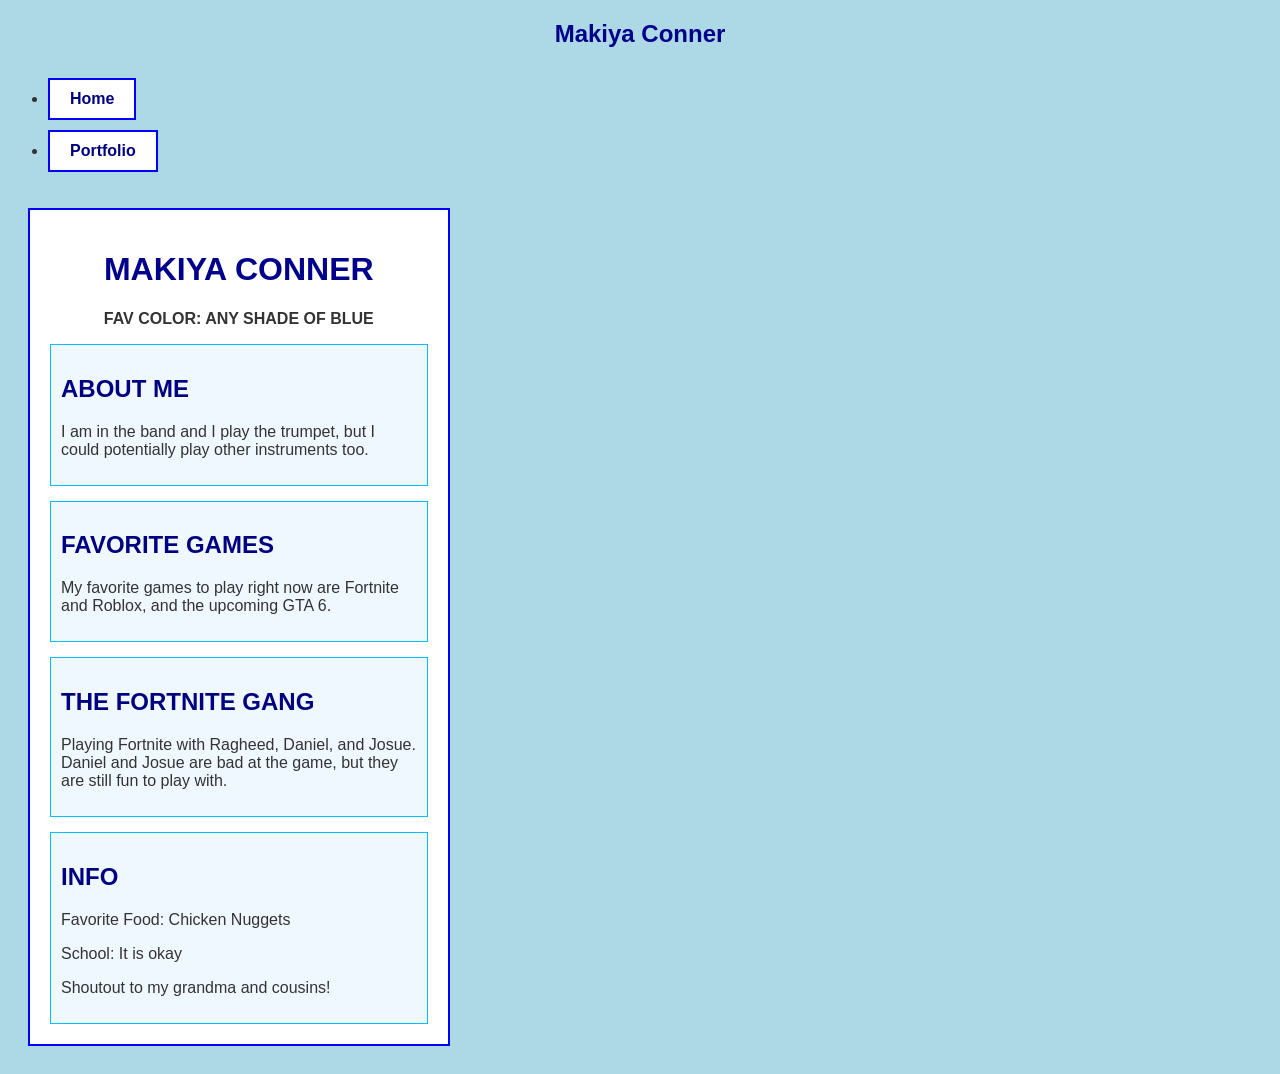
<file: index.html>
<!DOCTYPE html>
<html lang="en">

<head>
  <meta charset="UTF-8">
  <meta name="viewport" content="width=device-width, initial-scale=1.0">
  <title>Makiya Conner</title>
  <link rel="icon" href="favicon.ico" type="image/x-icon">

  <link rel="stylesheet" href="style.css" />
</head>

<body>
  <nav>
    <h1>Makiya Conner</h1>
    <ul id="nav-ul">
      <li class="nav-li"><a href="index.html">Home</a></li>
      <li class="nav-li"><a href="portfolio.html">Portfolio</a>
      </li>
    </ul>
  </nav>

  <main>

    <div class="box">

      <h1>MAKIYA CONNER</h1>
      <p class="tag">FAV COLOR: ANY SHADE OF BLUE</p>

      <div class="sec">
        <h2>ABOUT ME</h2>
        <p>
          I am in the band and I play the trumpet, but I could potentially play other instruments too.
        </p>
      </div>

      <div class="sec">
        <h2>FAVORITE GAMES</h2>
        <p>
          My favorite games to play right now are Fortnite and Roblox, and the upcoming GTA 6.
        </p>
      </div>

      <div class="sec">
        <h2>THE FORTNITE GANG</h2>
        <p>
          Playing Fortnite with Ragheed, Daniel, and Josue. Daniel and Josue are bad at the game, but they are still
          fun
          to play with.
        </p>
      </div>

      <div class="sec">
        <h2>INFO</h2>
        <p>Favorite Food: Chicken Nuggets</p>
        <p>School: It is okay</p>
        <p>Shoutout to my grandma and cousins!</p>
      </div>

    </div>
  </main>
</body>

</html>
</file>
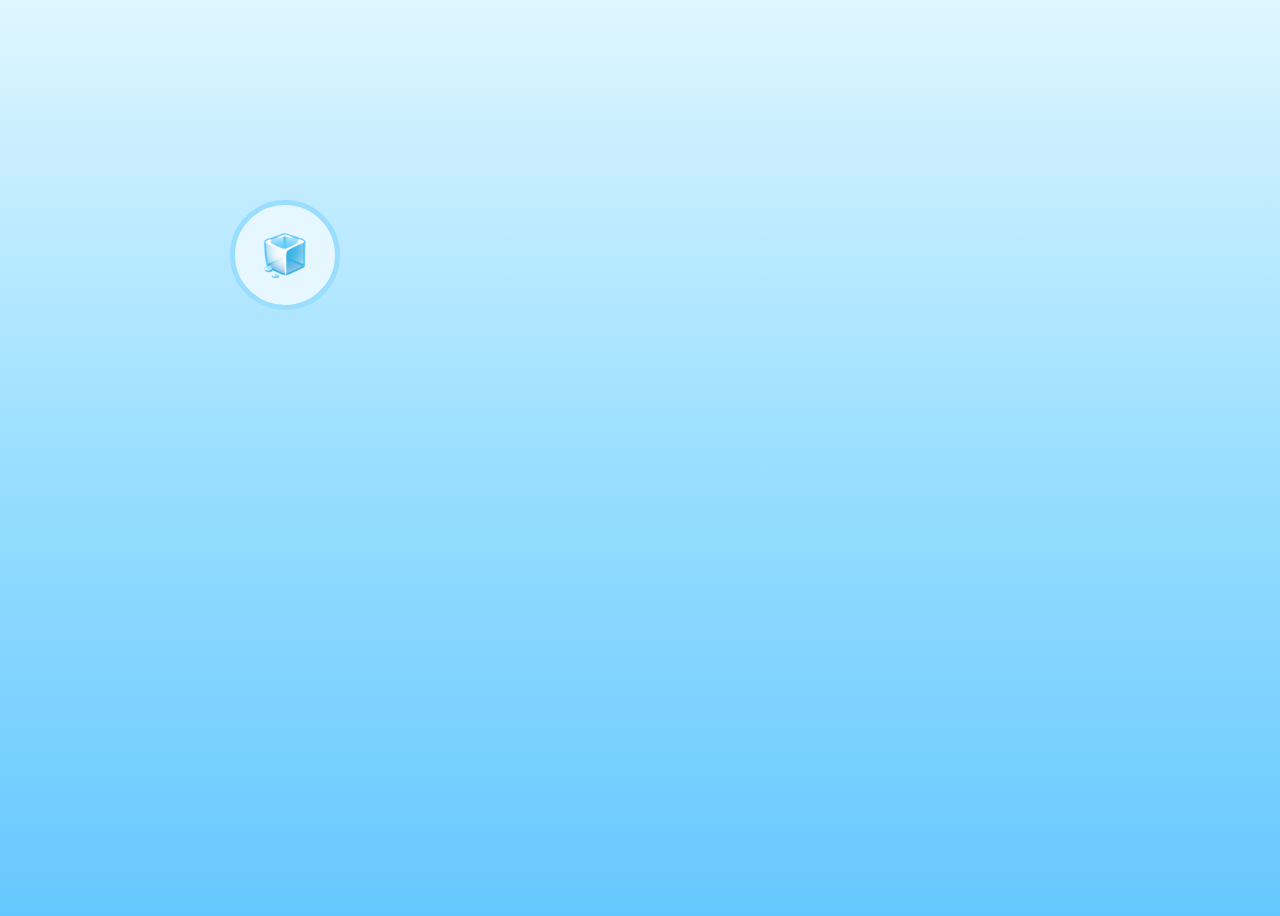
<file: fsd-projects/bouncing-box/index.html>
<!DOCTYPE html>
<html>

<head>
  <meta charset="utf-8" />
  <title>Bouncing Box</title>
  <script src="jquery.min.js"></script>

  <style>
    .box {
      width: 100px;
      height: 100px;
            border: 5px solid  #99ddff;      border-radius: 50%;      position: absolute;      top: 200px;      left: 0px;      user-select: none;      display: block;      font-weight: bold;      text-align: center;      line-height: 100px;      color:  #0066cc;      font-size: 250%;      font-family: Arial, sans-serif;      height: 100px;      background-color:  #e6f7ff; 
      
      background-color: #e6f7ff;
      color: #0066cc;
      font-size: 250%;
      font-family: Arial, sans-serif;
      font-weight: bold;
      text-align: center;
      line-height: 100px;
      user-select: none;
      display: block;
      position: absolute;
      top: 200px;
      left: 0px;
      border: 5px solid #99ddff;
      border-radius: 50%;
    }

    .board {
      height: 100vh;
      background: linear-gradient(to bottom, #dff6ff, #9adfff, #66c7ff);
    }
  </style>
</head>

<body class="board">
  <div class="box">🧊</div>

  <script>
    (function () {
      "use strict";
      /* global jQuery */

      var box = jQuery(".box");
      var board = jQuery(".board");
      var boardWidth = board.width();

      jQuery(window).on("resize", function () {
        boardWidth = board.width();
      });

      setInterval(update, 50);
      box.on("click", handleBoxClick);

      function moveBoxTo(newPositionX) {
        box.css("left", newPositionX);
      }

      function changeBoxText(newText) {
        box.text(newText);
      }

      // VARIABLES
      var positionX = 0;
      var points = 0;
      var speed = 10;

      function update() {
        positionX += speed;

        if (positionX > boardWidth - 100) {
          speed *= -1;
        }

        if (positionX < 0) {
          speed *= -1;
        }

        moveBoxTo(positionX);
      }

      function handleBoxClick() {
        positionX = 0;

        points++;

        speed = 3 * points + 10;

        changeBoxText(points);
      }

    })();
  </script>
</body>

</html>
</file>
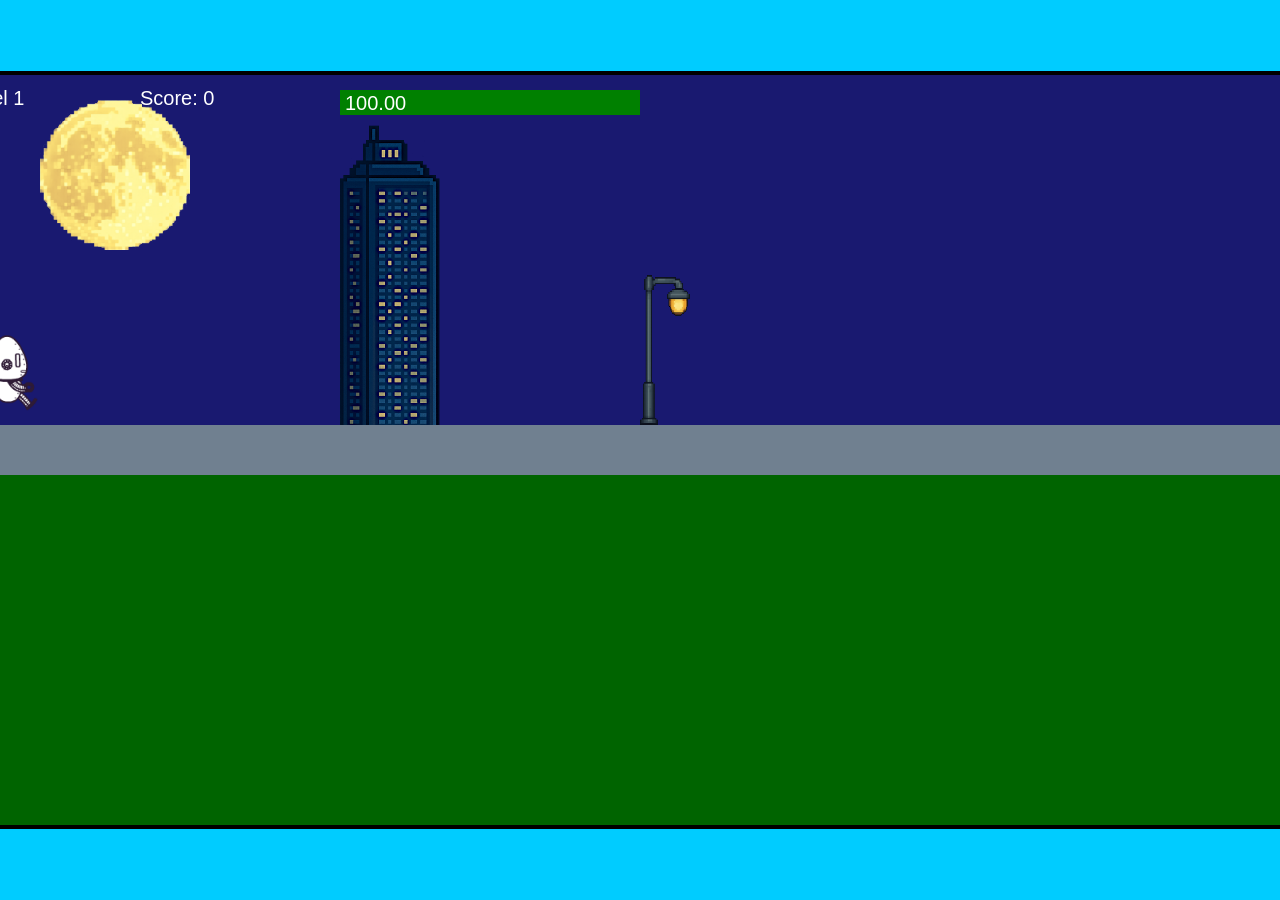
<file: fsd-projects/runtime/index.html>
<!DOCTYPE html>
<html lang="en">
  <head>
    <meta charset="UTF-8" />
    <meta name="viewport" content="width=device-width, initial-scale=1.0" />
    <title>Runtime Neo</title>
    <link rel="stylesheet" href="runtime.css" />
    <script src="https://code.jquery.com/jquery-3.1.0.js"></script>
    <script src="setup.js"></script>
    <script src="levels.js"></script>
    <script src="scenery.js"></script>
    <script src="student.js"></script>
    <script src="main.js"></script>
  </head>
  <body id="body">
    <canvas id="gameCanvas" width="1400" height="750"></canvas>
    <img id="player" src="images/halle.png" />
    <img id="projectile" src="images/projectile.png" />
    <img id="basicPlatform" src="images/interactable/basicPlatform.png" />
    <img id="spikes" src="images/interactable/spikes.png" />
    <img id="bug" src="images/interactable/bug.png" />
    <img id="healthUp" src="images/interactable/healthUp.png" />
    <img id="flag" src="images/interactable/flag.png" />
    <img id="moon" src="images/backgrounds/moon.png" />
    <img id="building" src="images/backgrounds/building.png" />
    <img id="lamp" src="images/backgrounds/lamp.png" />
  </body>
</html>
</file>
<file: style.css>
body {
  background-color: lightblue;
  font-family: sans-serif;
  color: #333333;
}

.box {
  background-color: white;
  padding: 20px;
  margin: 20px;
  border: 2px solid blue;
}

h1 {
  color: darkblue;
  text-align: center;
}

.tag {
  font-weight: bold;
  text-align: center;
}

.sec {
  background-color: #f0f8ff;
  padding: 10px;
  margin-top: 15px;
  border: 1px solid deepskyblue;
}

h2 {
  color: navy;
}

a {
  display: inline-block;
  background-color: white;
  border: 2px solid blue;
  padding: 10px 20px;
  text-decoration: none;
  color: navy;
  font-weight: bold;
  margin-top: 10px;
}

a:hover {
  background-color: #dff4ff;
}
main {
  display: grid;
  grid-template-columns: minmax(220px, 1fr) minmax(420px, 1.6fr);
  align-items: center;
  min-height: calc(100vh - 160px);
  gap: clamp(32px, 5vw, 80px);
}

.sidebar {
  width: 100%;
}

.content {
  display: flex;
  flex-direction: column;
  align-items: flex-start;
  gap: 12px;
}
</file>
<file: fsd-projects/runtime/runtime.css>
/* runtime.css */
/* Styles for Runtime Neo auto-runner game */

img {
  display: none;
}

#gameCanvas {
  position: absolute;
  border: 4px solid #000;
  top: 50%;
  left: 50%;
  transform: translate(-50%, -50%);
}

body {
  margin: 0;
  background-color: #00ccff;
  font-family: Arial, sans-serif;
  text-align: center;
  overflow: hidden;
}
</file>
